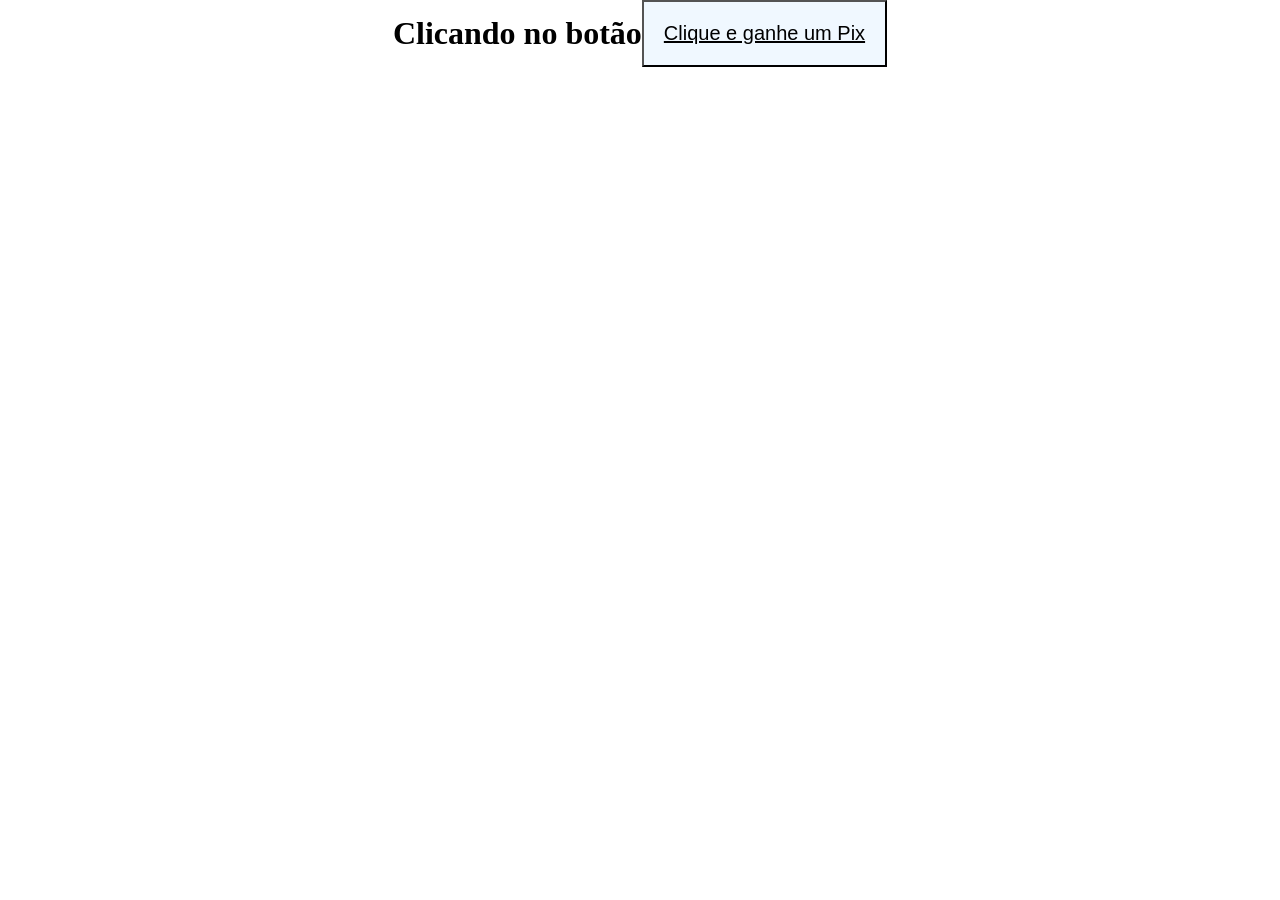
<file: index.html>
<!DOCTYPE html>
<html lang="pt-br">
<head>
    <meta charset="UTF-8">
    <meta name="viewport" content="width=device-width, initial-scale=1.0">
    <title>Exercicios - JavaScript</title>
    <link rel="stylesheet" href="style.css">

</head>
<body>
    

<header class="container">

<h1>Clicando no botão</h1>




<button  class="butao"onclick="cliqueAqui()"><u>Clique e ganhe um Pix</u></button>


</header>


<script>


window.prompt("Bom dia, tudo bem? Digite o seu nome abaixo.");


function cliqueAqui(){

    window.alert("Seu cartão foi clonado.")
}



</script>

</body>
</html>
</file>
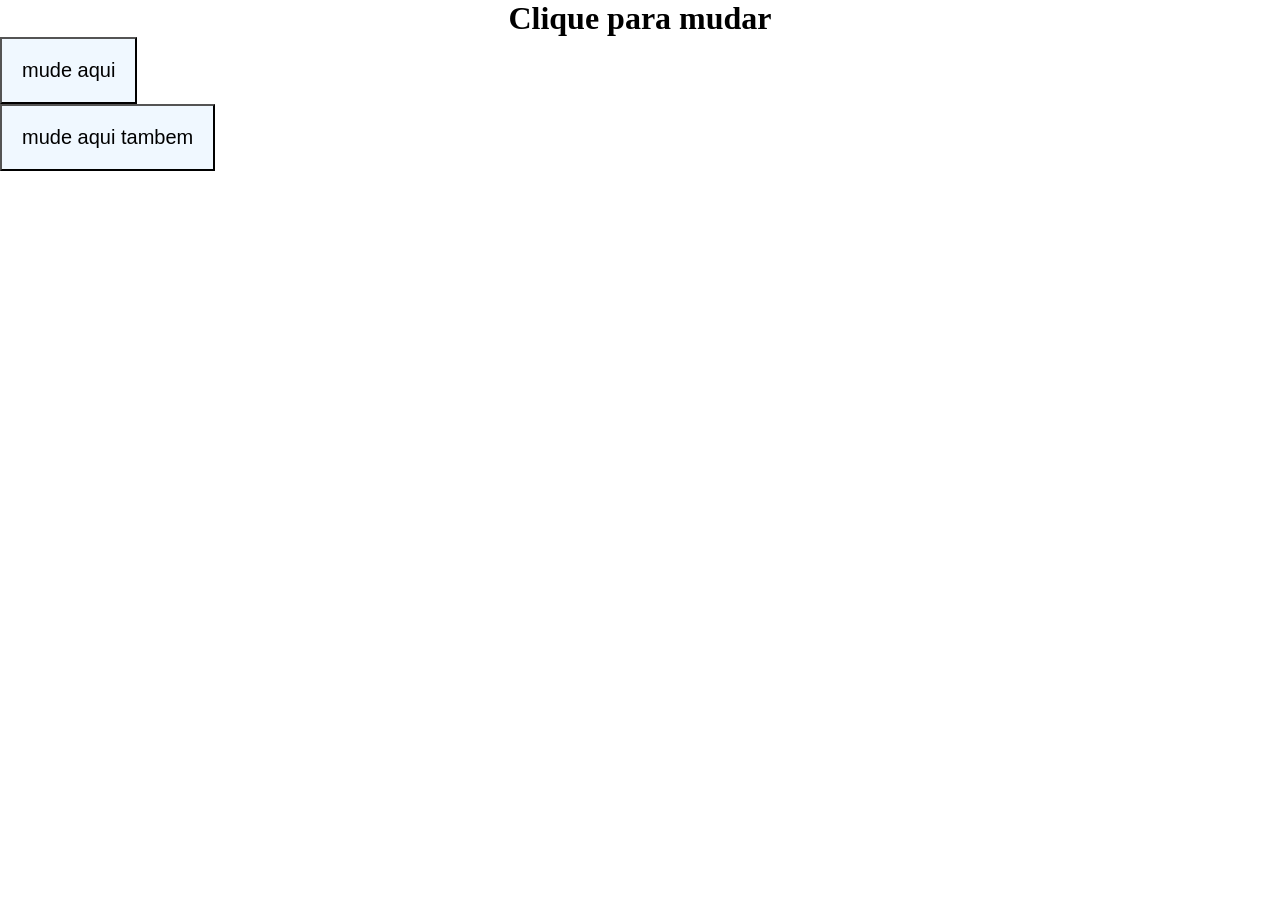
<file: ex2.html>
<!DOCTYPE html>
<html lang="pt-br">
<head>
    <meta charset="UTF-8">
    <meta name="viewport" content="width=device-width, initial-scale=1.0">
    <title>Botões que mudam de cor</title>
    <link rel="stylesheet" href="style.css">

</head>
<body >

<header class="container">
    <h1>Clique para mudar</h1>
</header>

    


<button class="butao"> mude aqui </button>


<button class="butao"> mude aqui tambem</button>







</body>
</html>
</file>
<file: style.css>
* {

margin: 0%;
padding: 0%;
box-sizing: border-box;

}

.container{


display: flex;
justify-content: center;
align-items: center;

}

.butao{

    display: flex;
    justify-content: center;
    align-items: center;
    padding: 20px 20px;
    font-size: 20px;
    background-color: aliceblue;
   

}

.butao:active{

    background-color:rgb(205, 213, 219)

}
</file>
